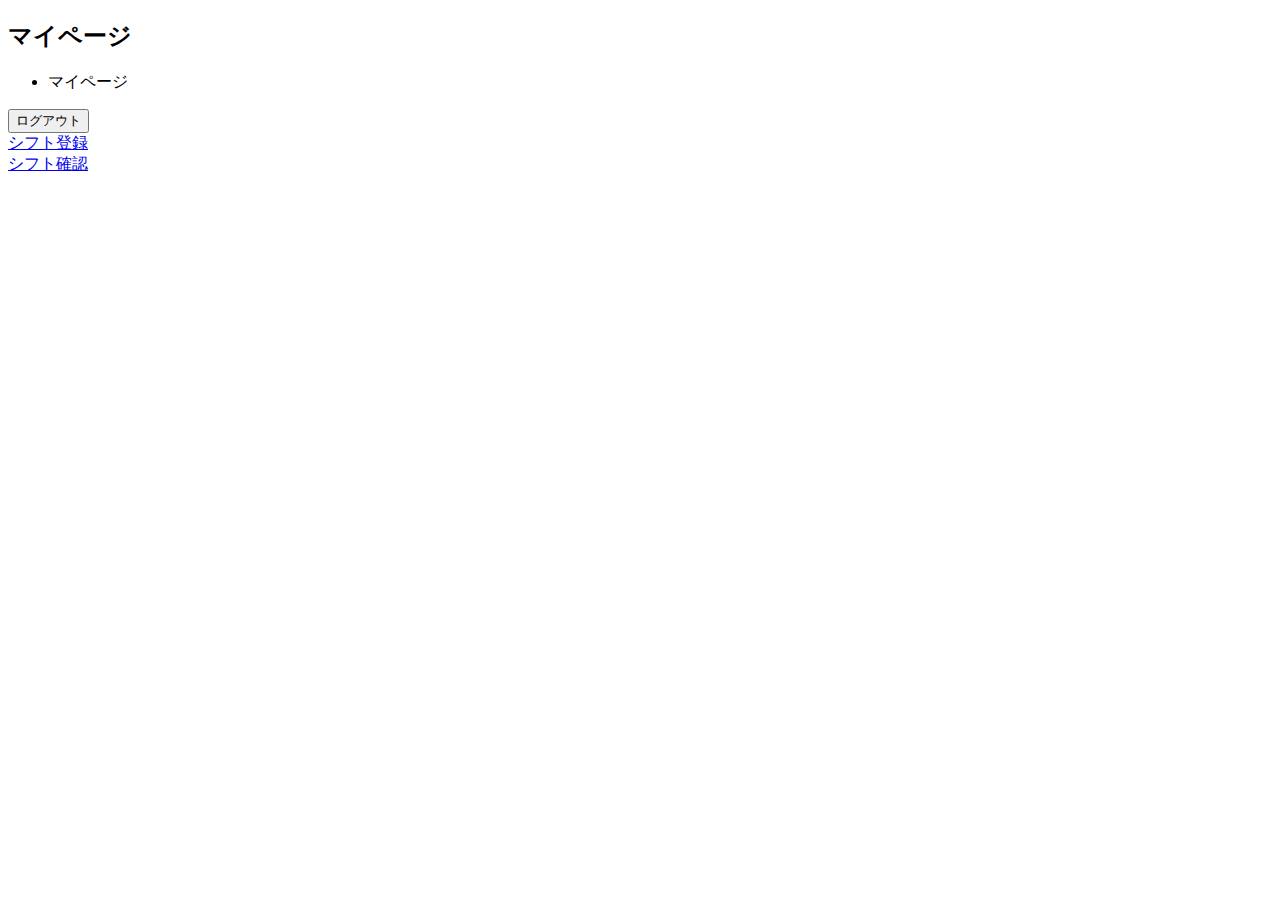
<file: target/classes/templates/index.html>
<!DOCTYPE html>
<html xmlns:th="http://www.thymeleaf.org">
<head>
<meta charset="UTF-8">
<title>マイページ</title>
<meta name="description" content="">
<meta name="viewport" content="width=device-width, initial-scale=1.0">
<link rel="stylesheet" th:href="@{/css/reset.css}">
<link rel="stylesheet" th:href="@{/css/styles.css}">
</head>
<body>
	<h2>マイページ</h2>
	<nav>
		<ul>
			<li>マイページ</li>
		</ul>
		<form class="index_form" th:action="@{/logout}" method="post">
			<input class="logout_btn" type="submit" value="ログアウト">
		</form>
	</nav>
	<div class="index_menu">
		<div class="index_register">
			<a href="http://localhost:8080/register">シフト登録</a>
		</div>
		<div class="index_schedule">
			<a href="http://localhost:8080/schedule">シフト確認</a>
		</div>
	</div>
</body>
</html>
</file>
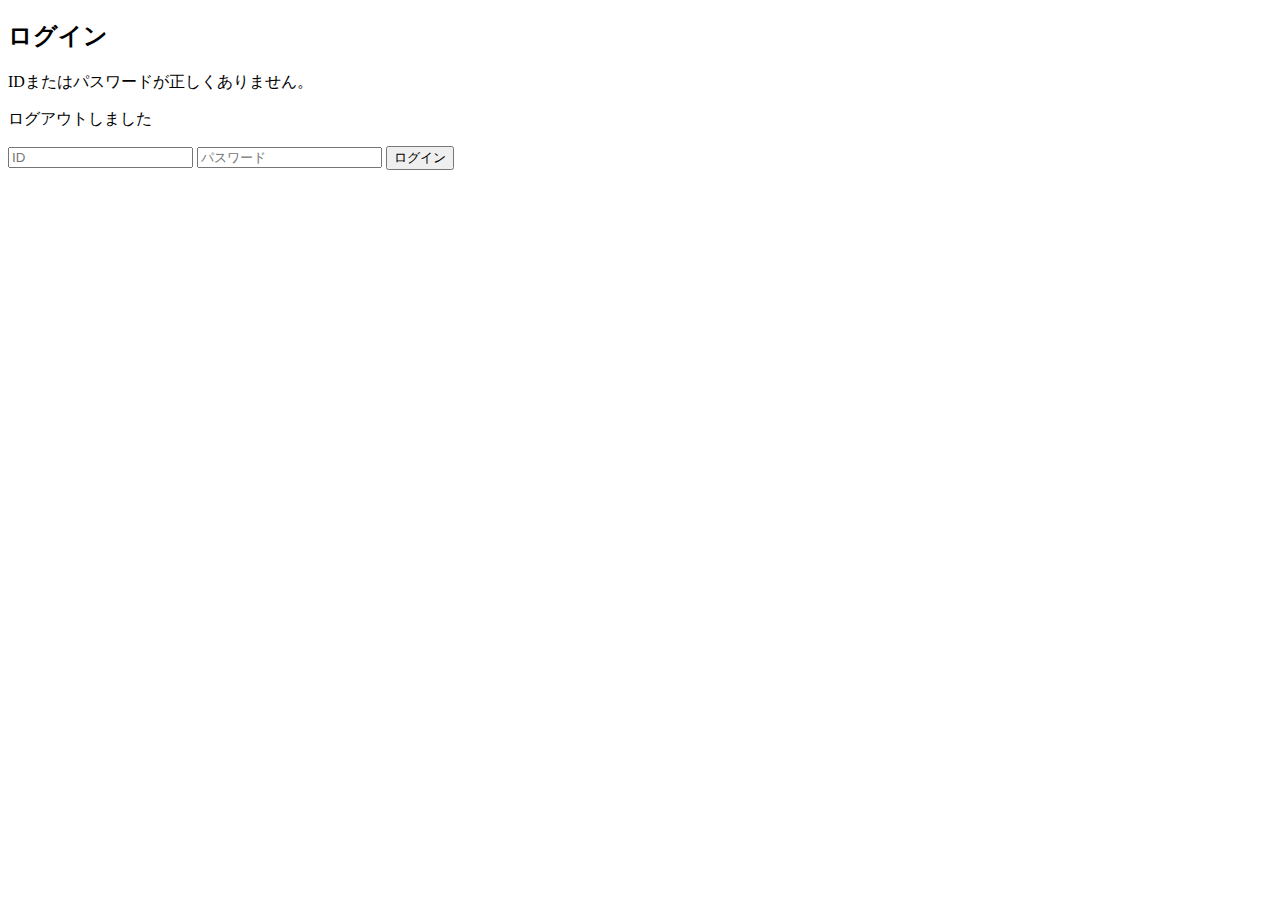
<file: target/classes/templates/login.html>
<!DOCTYPE html>
<html xmlns:th="http://www.thymeleaf.org">
<head>
<meta charset="UTF-8">
<title>ログイン</title>
<meta name="description" content="">
<meta name="viewport" content="width=device-width, initial-scale=1.0">
<link rel="stylesheet" th:href="@{/css/reset.css}">
<link rel="stylesheet" th:href="@{/css/styles.css}">
</head>
<body>
	<h2>ログイン</h2>
	<form class="login_form" th:action="@{/login}" method="post">
		<div class="error" th:if="${param.error}">
			<p>IDまたはパスワードが正しくありません。</p>
		</div>
		<div class="logout" th:if="${param.logout}">
			<p>ログアウトしました</p>
		</div>
		<input type="text" name="user_id" placeholder="ID" required> <input
			type="password" name="password" placeholder="パスワード" required>
		<input class="login-btn" type="submit" value="ログイン">
	</form>
</body>
</html>
</file>
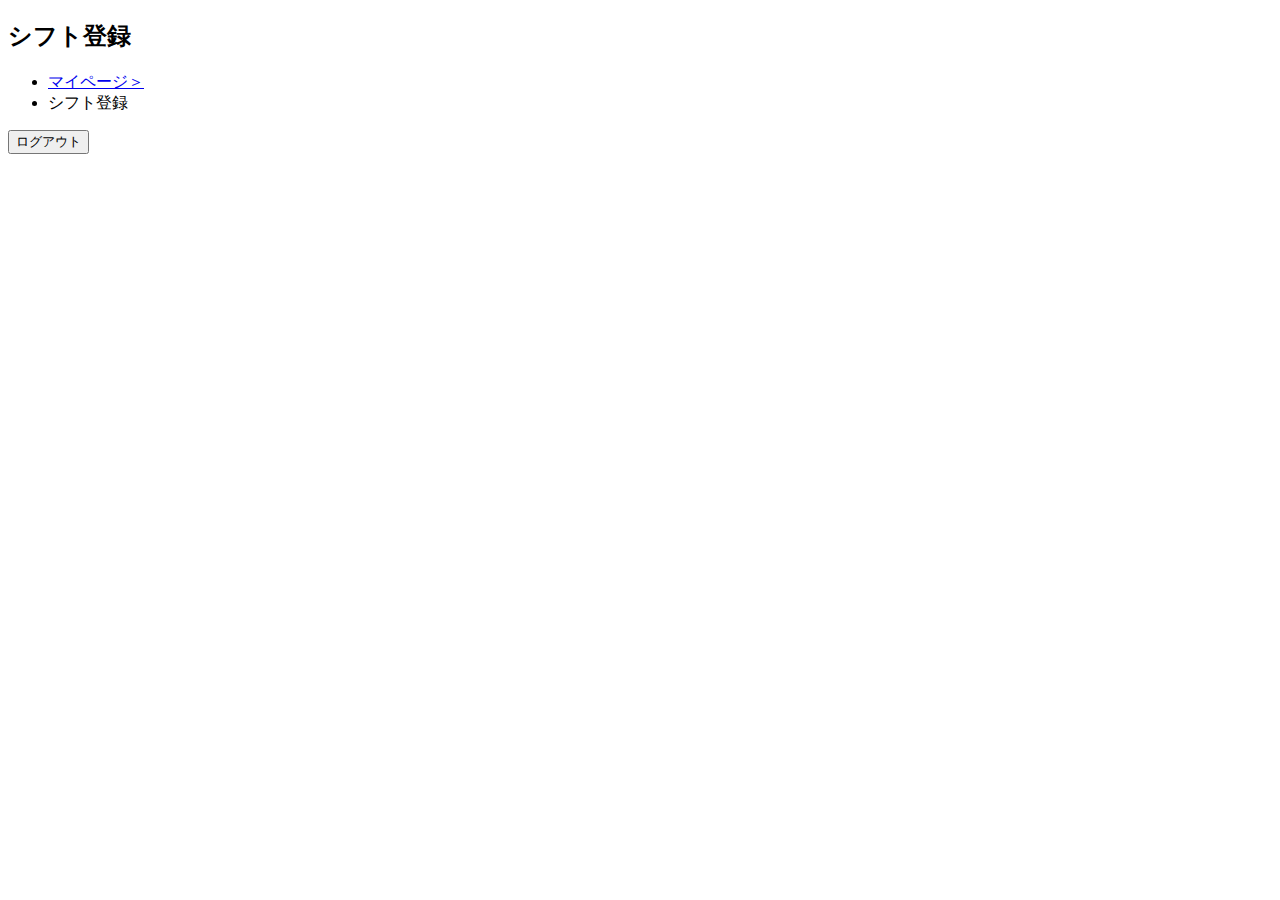
<file: target/classes/templates/register.html>
<!DOCTYPE html>
<html xmlns:th="http://www.thymeleaf.org">
<head>
<meta charset="UTF-8">
<title>シフト登録</title>
<meta name="description" content="">
<meta name="viewport" content="width=device-width, initial-scale=1.0">
<link rel="stylesheet" th:href="@{/css/reset.css}">
<link rel="stylesheet" th:href="@{/css/styles.css}">
</head>
<body>
	<h2>シフト登録</h2>
	<nav>
		<ul>
			<li><a href="http://localhost:8080/">マイページ＞</a></li>
			<li>シフト登録</li>
		</ul>
		<form class="index_form" th:action="@{/logout}" method="post">
			<input class="logout_btn" type="submit" value="ログアウト">
		</form>
	</nav>
</body>
</html>
</file>
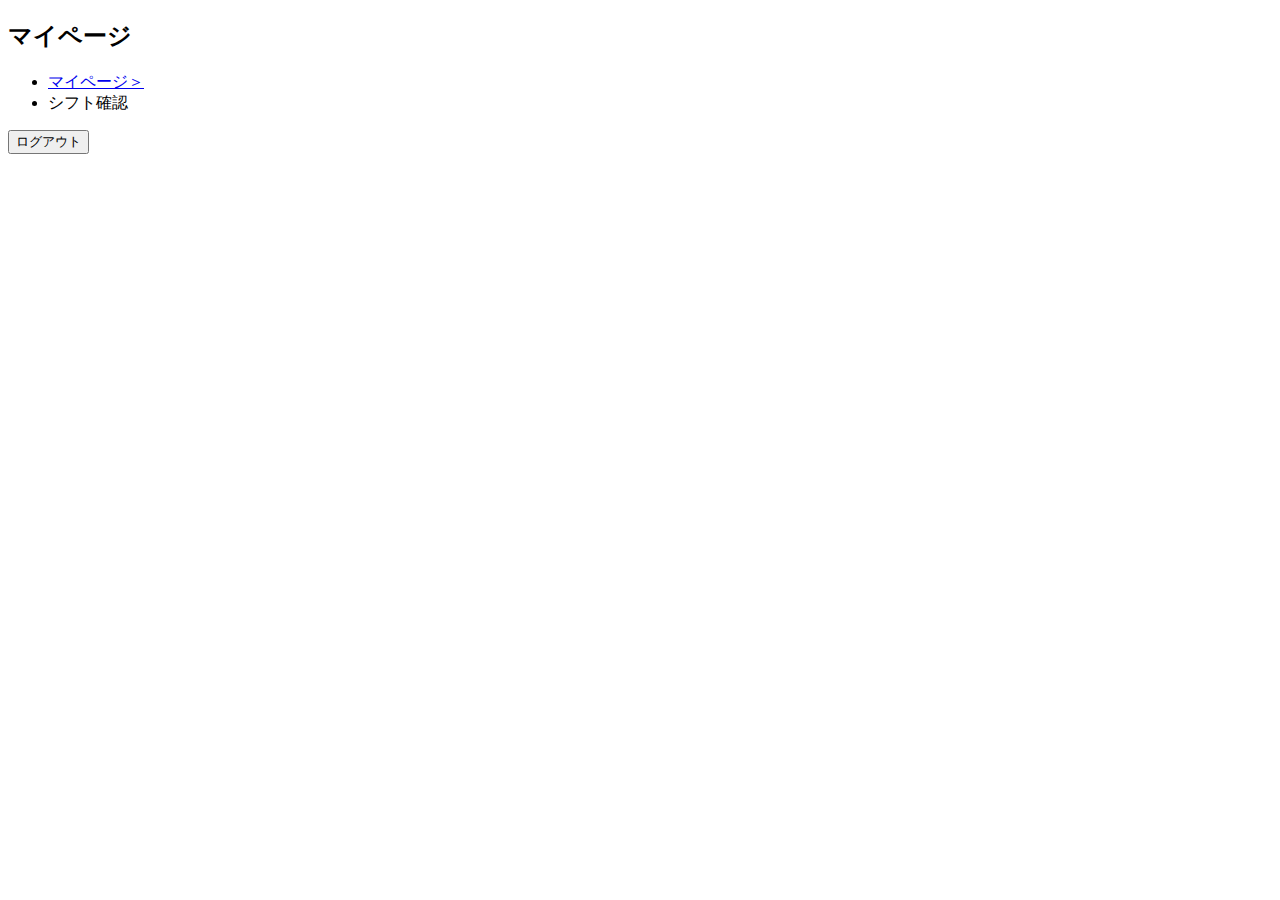
<file: target/classes/templates/schedule.html>
<!DOCTYPE html>
<html xmlns:th="http://www.thymeleaf.org">
<head>
<meta charset="UTF-8">
<title>シフト確認</title>
<meta name="description" content="">
<meta name="viewport" content="width=device-width, initial-scale=1.0">
<link rel="stylesheet" th:href="@{/css/reset.css}">
<link rel="stylesheet" th:href="@{/css/styles.css}">
</head>
<body>
	<h2>マイページ</h2>
	<nav>
		<ul>
			<li><a href="http://localhost:8080/">マイページ＞</a></li>
			<li>シフト確認</li>
		</ul>
		<form class="index_form" th:action="@{/logout}" method="post">
			<input class="logout_btn" type="submit" value="ログアウト">
		</form>
	</nav>
</body>
</html>
</file>
